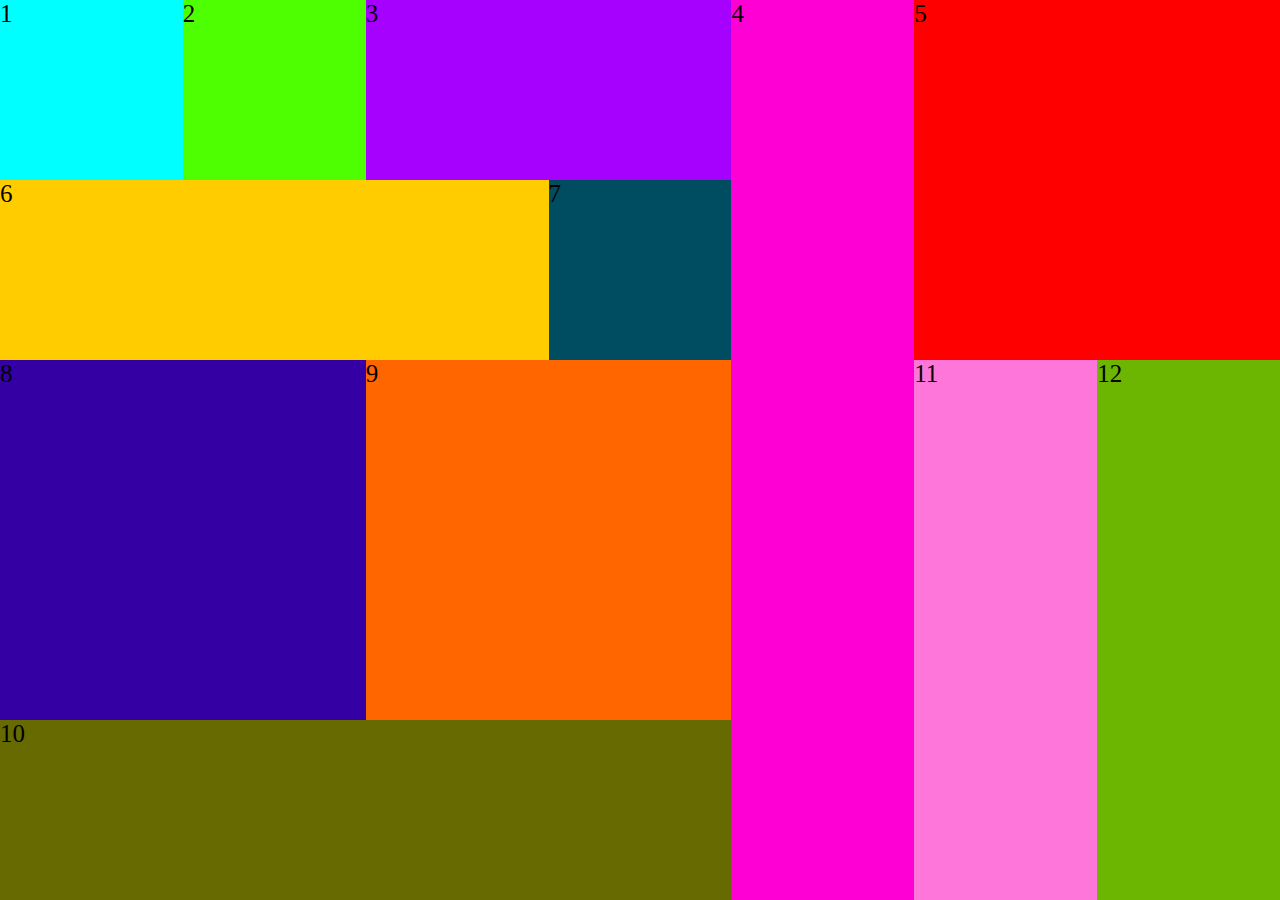
<file: index.html>
<!DOCTYPE html>
<html lang="fr">
<head>
  <meta charset="UTF-8">
  <meta http-equiv="X-UA-Compatible" content="IE=edge">
  <meta name="viewport" content="width=device-width, initial-scale=1.0">
  <link rel="stylesheet" href="style.css">
  <title>Document</title>
</head>
<body>

  <section>
    <div>1</div>
    <div>2</div>
    <div>3</div>
    <div>4</div>
    <div>5</div>
    <div>6</div>
    <div>7</div>
    <div>8</div>
    <div>9</div>
    <div>10</div>
    <div>11</div>
    <div>12</div>

  </section>

</body>
</html>
</file>
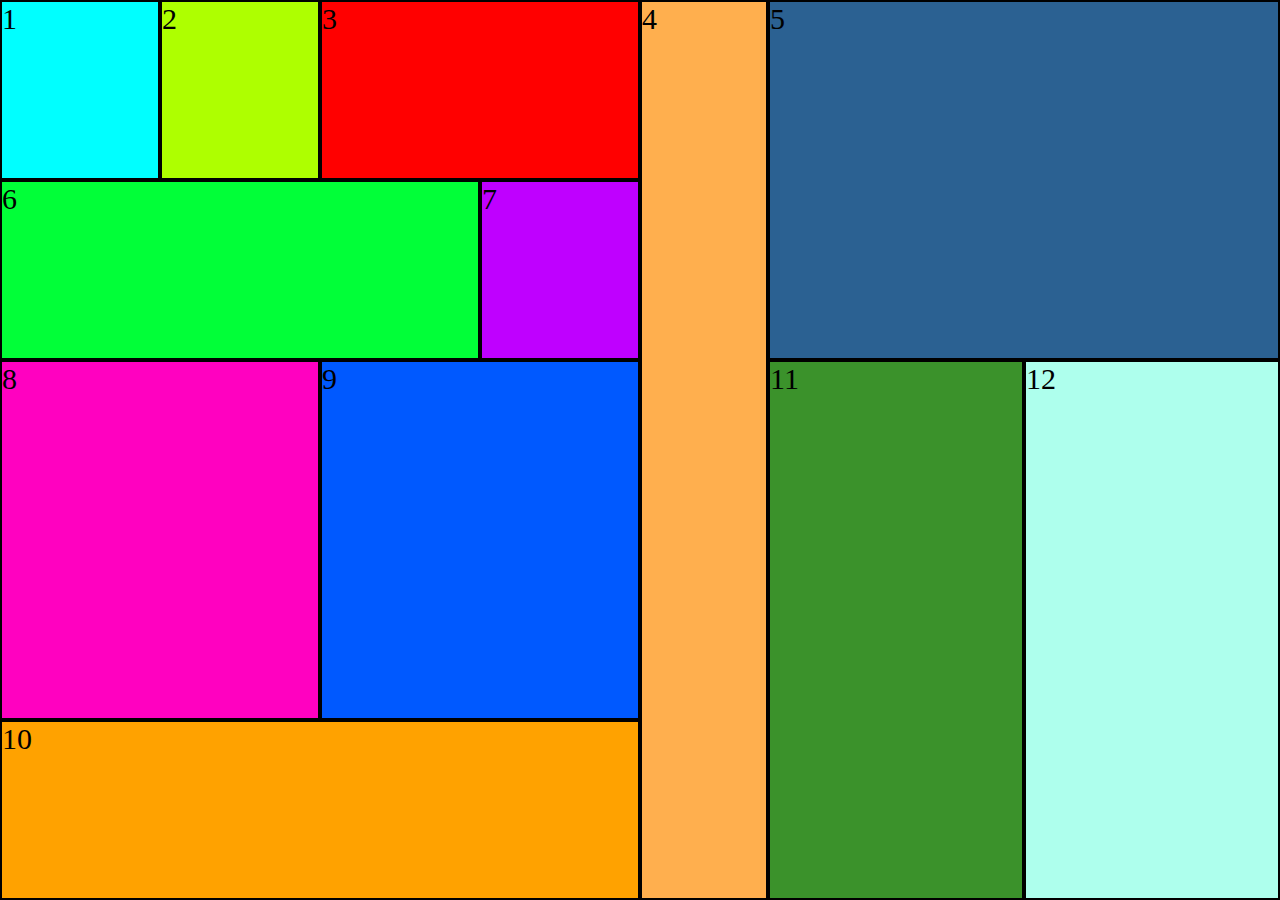
<file: index-flex.html>
<!DOCTYPE html>
<html lang="fr">
<head>
  <meta charset="UTF-8">
  <meta http-equiv="X-UA-Compatible" content="IE=edge">
  <meta name="viewport" content="width=device-width, initial-scale=1.0">
  <link rel="stylesheet" href="style-flex.css">
  <title>Document</title>
</head>
<body>

  <section>
    <nav class="A">
      <nav class="flex">
        <div class="A1">1</div>
        <div class="A2">2</div>
        <div class="A3">3</div>
      </nav>
      <nav class="flex">
        <div class="A6">6</div>
        <div class="A7">7</div>
      </nav>
        
      <nav class="flex">
        <div class="A8">8</div>
        <div class="A9">9</div>
      </nav>
        
      <div class="A10">10</div>
    </nav>

    <nav class="B">
      <div class="B4">4</div>
    </nav>
    
    <nav class="C">
      <div class="C5">5</div>
      <nav class="flex">
        <div class="C11">11</div>
        <div class="C12">12</div>
      </nav>
        
    </nav>
    

  </section>

</body>
</html>
</file>
<file: style.css>
* {
  margin: 0;
  padding: 0;
  box-sizing: border-box;
  font-size: 10px;
}

section{
  height: 80vh;
  display: grid;
  background-color: grey;
  width: 100%;
  grid-template-columns: 1fr 1fr 1fr 1fr 1fr 1fr 1fr;
  grid-template-rows: 20vh 20vh 20vh 20vh 20vh;
  margin: 0 auto;
}

div:nth-of-type(1) {
  grid-row: 3/3;
  height: 100%;
  background-color: aqua;
  grid-column:1/1 ;
  grid-row: 1/1;
}

div:nth-of-type(2) {
  background-color: rgb(77, 255, 0);
  grid-column: 2/2;
}

div:nth-of-type(3) {
  background-color: rgb(166, 0, 255);
grid-column: 3/5;
grid-row: 1/2;
}

div:nth-of-type(4) {
  background-color: rgb(255, 0, 212);
  grid-column: 5/5;
  grid-row: 1/6;
}
div:nth-of-type(5) {
  background-color: rgb(255, 0, 0);
  grid-column: 6/8;
  grid-row: 1/3;
}
div:nth-of-type(6) {
  background-color: rgb(255, 204, 0);
  grid-column: 1/4;
  grid-row: 2/2 ;
}
div:nth-of-type(7) {
  background-color: rgb(0, 77, 97);

}
div:nth-of-type(8) {
  background-color: rgb(52, 0, 164);
  grid-column: 1/3;
  grid-row: 3/5;
}
div:nth-of-type(9) {
  background-color: rgb(255, 102, 0);
  grid-column: 3/5;
  grid-row: 3/5;

}
div:nth-of-type(10) {
  background-color: rgb(103, 106, 0);
  grid-column: 1/5;
  grid-row: 5/5;

}

div:nth-of-type(11) {
  background-color: rgb(255, 118, 218);
  grid-column: 6/7;
  grid-row: 3/7;
}

div:nth-of-type(12) {
  background-color: rgb(108, 181, 0);
  grid-column: 7/7;
  grid-row: 3/7;

}
div{
  font-size: 25px;
}
</file>
<file: style-flex.css>
* {
    margin: 0;
    padding: 0;
    box-sizing: border-box;
    font-size: 10px;
}
section{
    height: 100vh;
    background-color: grey;
    width: 100%;
    margin: 0 auto;  
    display: flex;
}
    
div{
    border:solid 2px black
}

.A{
    width: 50%;
    height: 100vh;
}

.B{
    height: 100vh;
    width: 10%;
}

.C{
    width: 40%;
    height: 100vh;
}

.A > div{
    
}

.B > div{
    height: 100vh;
}
.flex{
    display: flex;
}
.A1{
    background-color: aqua;
    width: 25%;
    height: 20vh;
}
.A2{
    background-color: rgb(174, 255, 0);
    width: 25%;
    height: 20vh;
}
.A3{
    background-color: rgb(255, 0, 0);
    width: 50%;
    height: 20vh;
}
.A6{
    background-color: rgb(1, 255, 56);
    width: 75%;
    height: 20vh;
}
.A7{
    background-color: rgb(191, 0, 255);
    width: 25%;
    height: 20vh;
}
.A8{
    background-color: rgb(255, 1, 192);
    width: 50%;
    height: 40vh;
}
.A9{
    background-color: rgb(0, 89, 255);
    width: 50%;
    height: 40vh;
}
.A10{
    background-color: rgb(255, 162, 0);
    width: 100%;
    height: 20vh;
}
.B4{
    background-color: rgb(255, 175, 78);
    width: 100%;
    
}
.C5{
    background-color:rgb(43, 97, 146) ;
    width: 100%;
    height: 40vh;
}
.C11{
    background-color:rgb(59, 146, 43) ;
    width: 50%;
    height: 60vh;
}
.C12{
    background-color:rgb(174, 255, 237) ;
    width: 50%;
    height: 60vh;
}

div{
    font-size: 30px;
}
</file>
